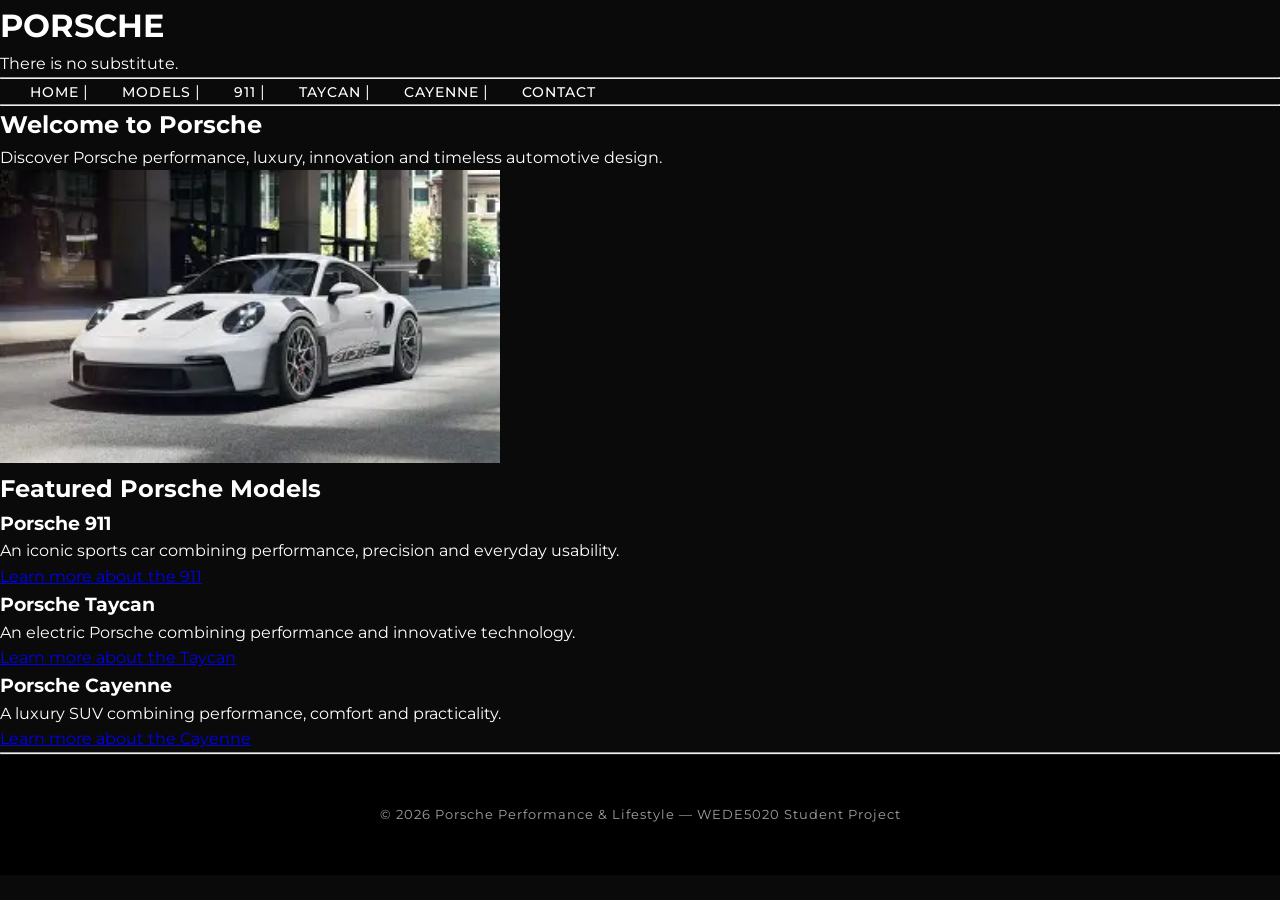
<file: Index.HTML>
<!DOCTYPE html>
<html lang="en">

<head>
    <meta charset="UTF-8">
    <meta name="viewport" content="width=device-width, initial-scale=1.0">
    <title>Porsche | Home</title>
     <link rel="stylesheet"
    href="style.css">
</head>

<body>

    <h1>PORSCHE</h1>

    <p>There is no substitute.</p>

    <hr>

    <nav>
        <a href="index.html">Home</a> |
        <a href="models.html">Models</a> |
        <a href="911.html">911</a> |
        <a href="taycan.html">Taycan</a> |
        <a href="cayenne.html">Cayenne</a> |
        <a href="contact.html">Contact</a>
    </nav>

    <hr>

    <h2>Welcome to Porsche</h2>

    <p>
        Discover Porsche performance, luxury, innovation and
        timeless automotive design.
    </p>

    <img src="Porsche 911 GT3 RS.webp"
         alt="Porsche 911 GT3 RS"
         width="500">

    <h2>Featured Porsche Models</h2>

    <h3>Porsche 911</h3>
    <p>
        An iconic sports car combining performance,
        precision and everyday usability.
    </p>

    <a href="911.html">Learn more about the 911</a>

    <h3>Porsche Taycan</h3>
    <p>
        An electric Porsche combining performance
        and innovative technology.
    </p>

    <a href="taycan.html">Learn more about the Taycan</a>

    <h3>Porsche Cayenne</h3>
    <p>
        A luxury SUV combining performance,
        comfort and practicality.
    </p>

    <a href="cayenne.html">Learn more about the Cayenne</a>

    <hr>

    <footer>
        <p>© 2026 Porsche Performance & Lifestyle — WEDE5020 Student Project</p>
    </footer>

</body>

</html>
</file>
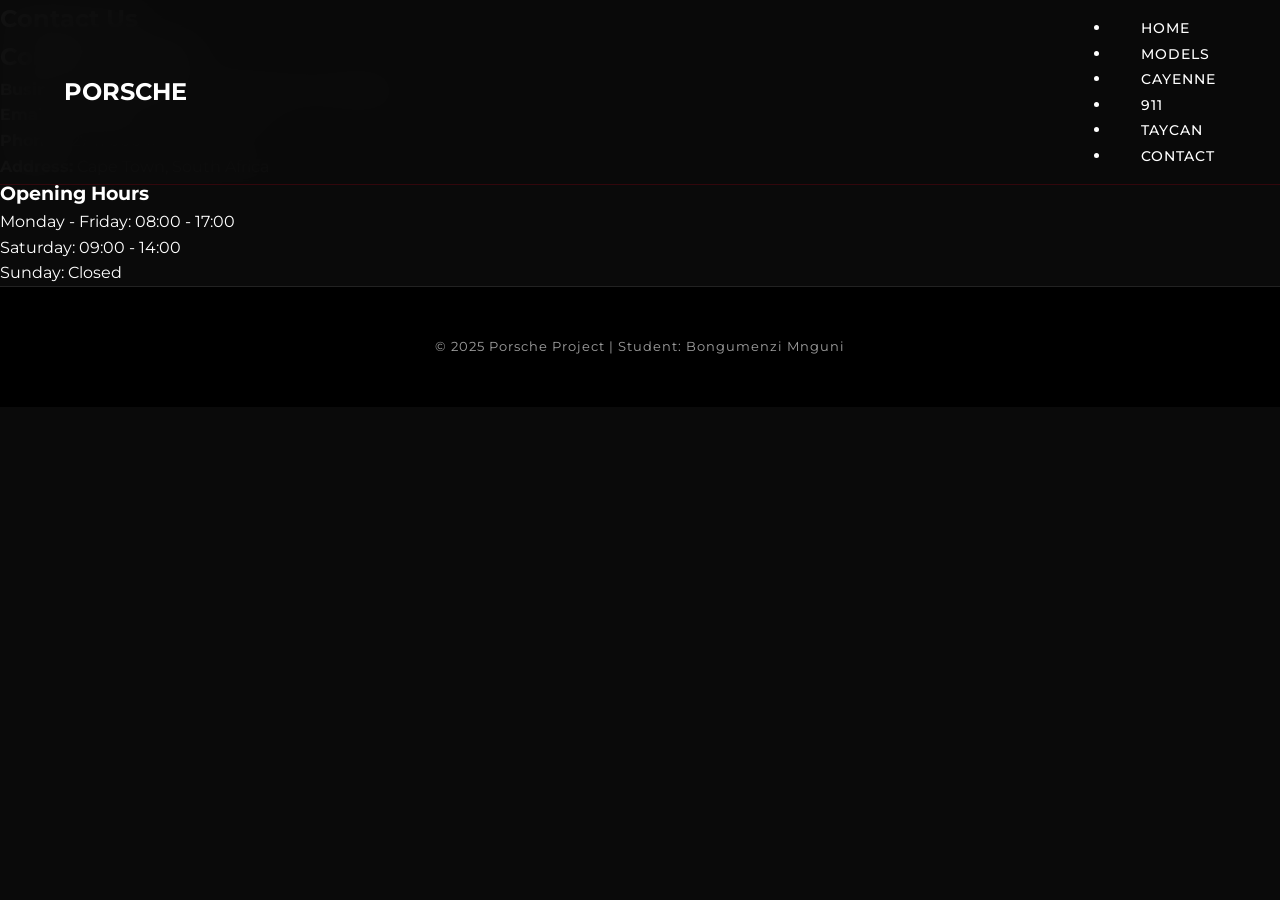
<file: contact.html>
<!DOCTYPE html>
<html lang="en">
<head>
  <meta charset="UTF-8">
  <meta name="viewport" content="width=device-width, initial-scale=1.0">
  <title>Porsche | Contact</title>
  <link rel="stylesheet" href="style.css">
</head>
<body>

<header>
  <h2>PORSCHE</h2>
  <nav>
    <ul>
      <li><a href="Index.HTML">Home</a></li>
      <li><a href="models.html">Models</a></li>
      <li><a href="Cayenne.html">Cayenne</a></li>
      <li><a href="911.html">911</a></li>
      <li><a href="taycan.html">Taycan</a></li>
      <li><a href="contact.html">Contact</a></li>
    </ul>
  </nav>
</header>

<section class="welcome">
  <h1>Contact Us</h1>
  <h2>Contact Details</h2>
  <p><strong>Business Name:</strong> Porsche Performance & Lifestyle</p>
  <p><strong>Email:</strong> info@porscheproject.co.za</p>
  <p><strong>Phone:</strong> +27 11 000 0000</p>
  <p><strong>Address:</strong> Cape Town, South Africa</p>
  
  <h3>Opening Hours</h3>
  <p>Monday - Friday: 08:00 - 17:00</p>
  <p>Saturday: 09:00 - 14:00</p>
  <p>Sunday: Closed</p>
</section>

<footer>
  <p>© 2025 Porsche Project | Student: Bongumenzi Mnguni</p>
</footer>

</body>
</html>
</file>
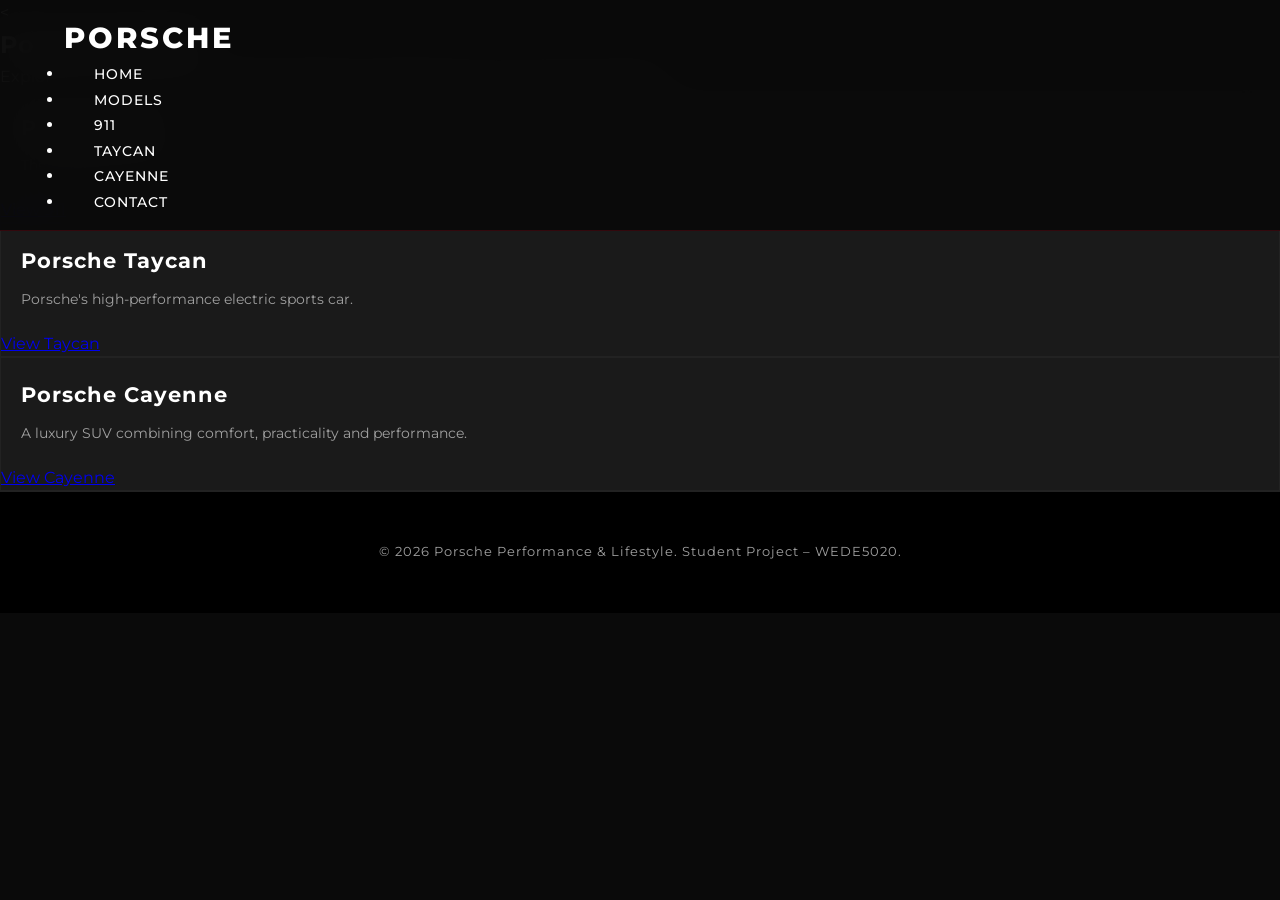
<file: models.html>
<<!DOCTYPE html>
<html lang="en">

<head>
    <meta charset="UTF-8">
    <meta name="viewport" content="width=device-width, initial-scale=1.0">

    <title>Porsche | Models</title>
   <link rel="stylesheet"
   href="style.css">
   
</head>

<body>

    <!-- Navigation -->
    <header>
        <nav>
            <h2 class="logo">PORSCHE</h2>

            <ul>
                <li><a href="index.html">Home</a></li>
                <li><a href="models.html">Models</a></li>
                <li><a href="911.html">911</a></li>
                <li><a href="taycan.html">Taycan</a></li>
                <li><a href="cayenne.html">Cayenne</a></li>
                <li><a href="contact.html">Contact</a></li>
            </ul>
        </nav>
    </header>

    <!-- Page heading -->
    <section class="welcome">

        <h1>Porsche Models</h1>

        <p>
            Explore the Porsche model range and discover
            performance, luxury and innovation.
        </p>

    </section>

    <!-- Models -->
    <section class="featured">

        <div class="cards">

            <div class="card">
                <h3>Porsche 911</h3>
                <p>
                    The legendary Porsche sports car,
                    designed for exceptional performance.
                </p>
                <a href="911.html">View 911</a>
            </div>

            <div class="card">
                <h3>Porsche Taycan</h3>
                <p>
                    Porsche's high-performance electric
                    sports car.
                </p>
                <a href="taycan.html">View Taycan</a>
            </div>

            <div class="card">
                <h3>Porsche Cayenne</h3>
                <p>
                    A luxury SUV combining comfort,
                    practicality and performance.
                </p>
                <a href="cayenne.html">View Cayenne</a>
            </div>

        </div>

    </section>

    <!-- Footer -->
    <footer>

        <p>
            &copy; 2026 Porsche Performance & Lifestyle.
            Student Project – WEDE5020.
        </p>

    </footer>

</body>

</html>
</file>
<file: style.css>
/* PREMIUM PORSCHE THEME - Bongumenzi Mnguni ST10523342 */
@import url('https://fonts.googleapis.com/css2?family=Montserrat:wght@300;400;600;700;800&display=swap');

:root {
  --porsche-red: #D5001C;
  --porsche-black: #0A0A0A;
  --porsche-dark: #141414;
  --porsche-gray: #F2F2F2;
  --text-light: #FFFFFF;
  --text-gray: #A0A0A0;
}

* {
  margin: 0;
  padding: 0;
  box-sizing: border-box;
  font-family: 'Montserrat', sans-serif;
}

body {
  background-color: var(--porsche-black);
  color: var(--text-light);
  line-height: 1.6;
  overflow-x: hidden;
}

/* HEADER - Premium Glass Effect */
header {
  background: rgba(10, 10, 10, 0.95);
  backdrop-filter: blur(20px);
  padding: 15px 5%;
  position: fixed;
  width: 100%;
  top: 0;
  z-index: 1000;
  border-bottom: 1px solid rgba(213, 0, 28, 0.2);
  display: flex;
  justify-content: space-between;
  align-items: center;
}

header h1, header .logo {
  font-size: 1.8rem;
  font-weight: 800;
  letter-spacing: 3px;
  text-transform: uppercase;
}

header h1 span, header .logo span {
  color: var(--porsche-red);
}

nav a {
  color: var(--text-light);
  text-decoration: none;
  margin-left: 30px;
  font-weight: 500;
  font-size: 0.9rem;
  letter-spacing: 1px;
  text-transform: uppercase;
  position: relative;
  transition: 0.3s;
}

nav a::after {
  content: '';
  position: absolute;
  bottom: -5px;
  left: 0;
  width: 0;
  height: 2px;
  background: var(--porsche-red);
  transition: 0.3s;
}

nav a:hover::after, nav a.active::after {
  width: 100%;
}

nav a:hover {
  color: var(--porsche-red);
}

/* HERO SECTION */
.hero, .banner, #home {
  margin-top: 70px;
  height: 90vh;
  background: linear-gradient(rgba(0,0,0,0.4), rgba(0,0,0,0.7)), url('porsche-hero.jpg');
  background-size: cover;
  background-position: center;
  display: flex;
  flex-direction: column;
  justify-content: center;
  align-items: center;
  text-align: center;
  padding: 0 5%;
}

.hero h2, .banner h2 {
  font-size: 4rem;
  font-weight: 800;
  text-transform: uppercase;
  letter-spacing: 5px;
  margin-bottom: 20px;
  animation: fadeUp 1s ease;
}

.hero p {
  font-size: 1.2rem;
  color: var(--text-gray);
  max-width: 600px;
  margin-bottom: 30px;
}

/* BUTTONS - Porsche Style */
.btn, button, .button {
  background: var(--porsche-red);
  color: white;
  padding: 15px 40px;
  border: none;
  text-transform: uppercase;
  letter-spacing: 2px;
  font-weight: 600;
  font-size: 0.9rem;
  cursor: pointer;
  transition: all 0.3s;
  text-decoration: none;
  display: inline-block;
}

.btn:hover, button:hover {
  background: white;
  color: var(--porsche-black);
  transform: translateY(-2px);
  box-shadow: 0 10px 30px rgba(213, 0, 28, 0.4);
}

/* CAR CARDS */
.models, .cars, .container {
  padding: 80px 5%;
  display: grid;
  grid-template-columns: repeat(auto-fit, minmax(300px, 1fr));
  gap: 30px;
  background: var(--porsche-dark);
}

.card, .car-card, .model-card {
  background: #1A1A1A;
  border: 1px solid #222;
  overflow: hidden;
  transition: 0.4s;
}

.card:hover {
  transform: translateY(-10px);
  border-color: var(--porsche-red);
  box-shadow: 0 20px 40px rgba(0,0,0,0.5);
}

.card img {
  width: 100%;
  height: 220px;
  object-fit: cover;
  transition: 0.5s;
}

.card:hover img {
  transform: scale(1.05);
}

.card h3 {
  padding: 20px 20px 10px;
  font-size: 1.3rem;
  letter-spacing: 1px;
}

.card p {
  padding: 0 20px 20px;
  color: var(--text-gray);
  font-size: 0.9rem;
}

/* FOOTER */
footer {
  background: #000;
  padding: 50px 5%;
  text-align: center;
  border-top: 1px solid #222;
}

footer p {
  color: var(--text-gray);
  font-size: 0.8rem;
  letter-spacing: 1px;
}

@keyframes fadeUp {
  from { opacity: 0; transform: translateY(30px); }
  to { opacity: 1; transform: translateY(0); }
}

/* FORMS */
form {
  background: #1A1A1A;
  padding: 40px;
  border: 1px solid #222;
}

input, textarea, select {
  width: 100%;
  background: #0A0A0A;
  border: 1px solid #333;
  padding: 15px;
  color: white;
  margin-bottom: 20px;
}

input:focus, textarea:focus {
  border-color: var(--porsche-red);
  outline: none;
}
</file>
